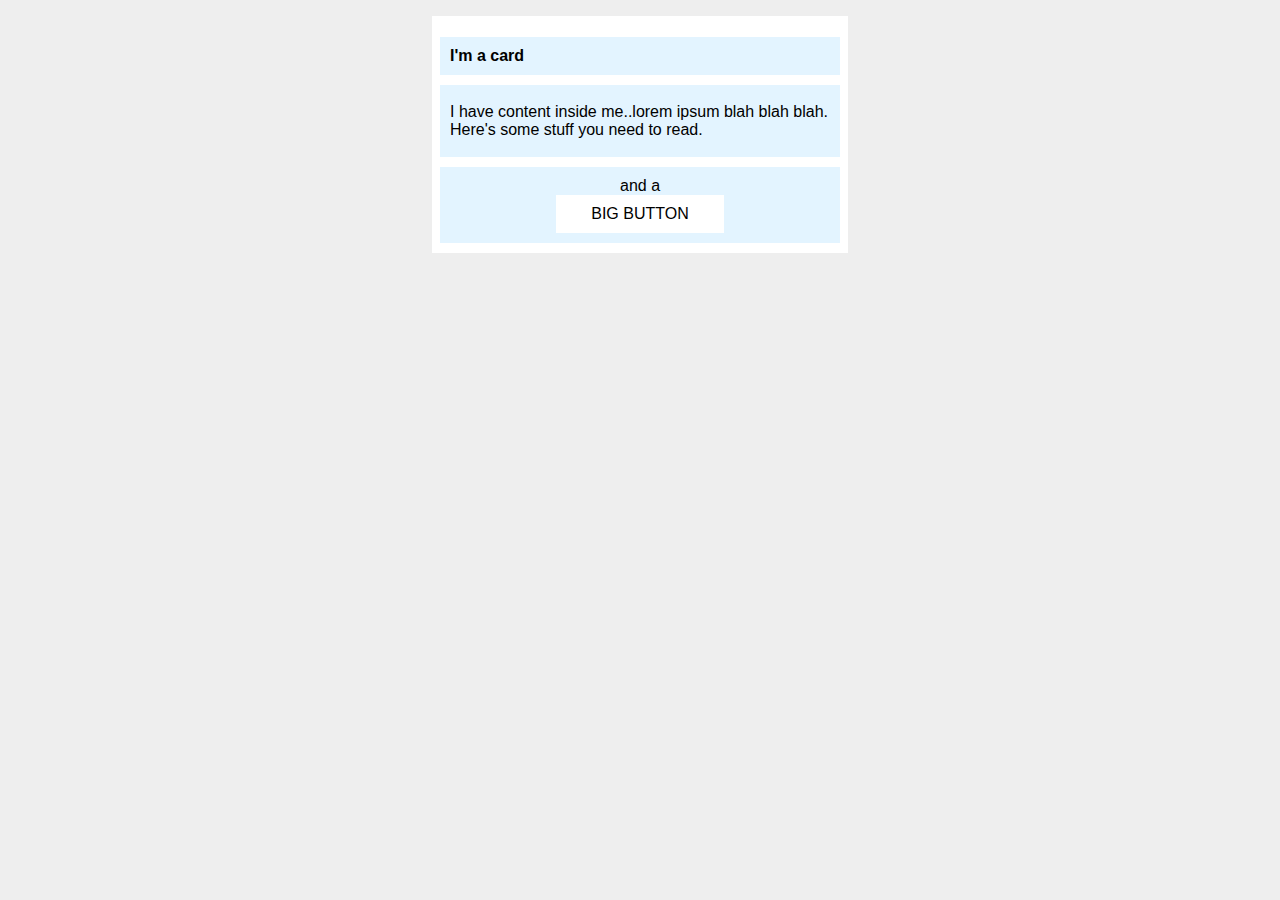
<file: foundations/block-and-inline/02-margin-and-padding-2/index.html>
<!DOCTYPE html>
<html lang="en">
  <head>
    <meta charset="UTF-8">
    <meta http-equiv="X-UA-Compatible" content="IE=edge">
    <meta name="viewport" content="width=device-width, initial-scale=1.0">
    <title>Margin and Padding exercise 2</title>
    <link rel="stylesheet" href="style.css">
  </head>
  <body>
    <div class="card">
      <h1 class="title">I'm a card</h1>
      <div class="content">I have content inside me..lorem ipsum blah blah blah. Here's some stuff you need to read.</div>
      <div class="button-container"><p>and a</p><button>BIG BUTTON</button></div>
    </div>
  </body>
</html>
</file>
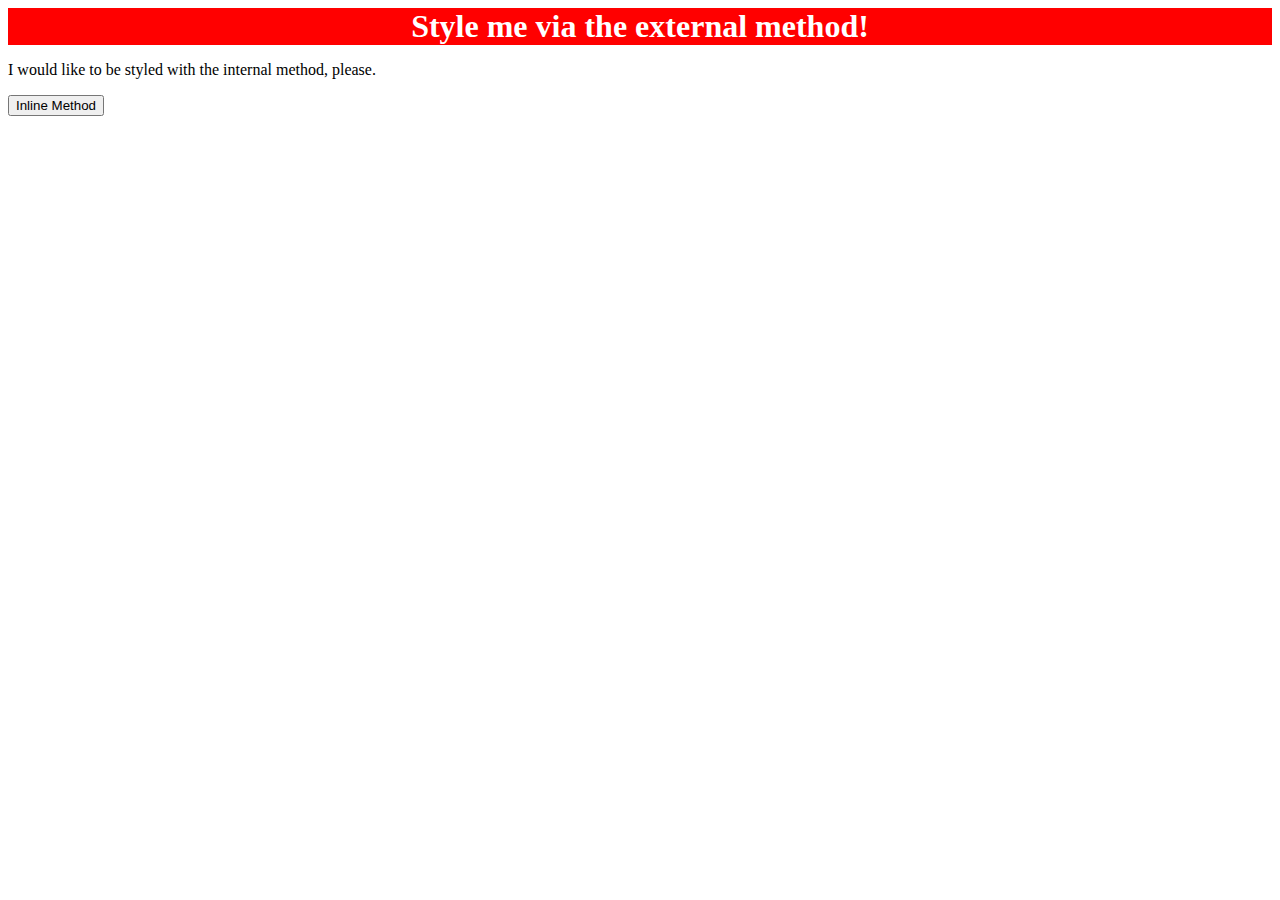
<file: foundations/intro-to-css/01-css-methods/index.html>
<!DOCTYPE html>
<html lang="en">
  <head>
    <meta charset="UTF-8">
    <meta http-equiv="X-UA-Compatible" content="IE=edge">
    <meta name="viewport" content="width=device-width, initial-scale=1.0">
    <title>Methods for Adding CSS</title>
    <link rel="stylesheet" href="stylesheet.css">
  </head>
  <body>
    <div>Style me via the external method!</div>
    <p>I would like to be styled with the internal method, please.</p>
    <button>Inline Method</button>
  </body>
</html>
</file>
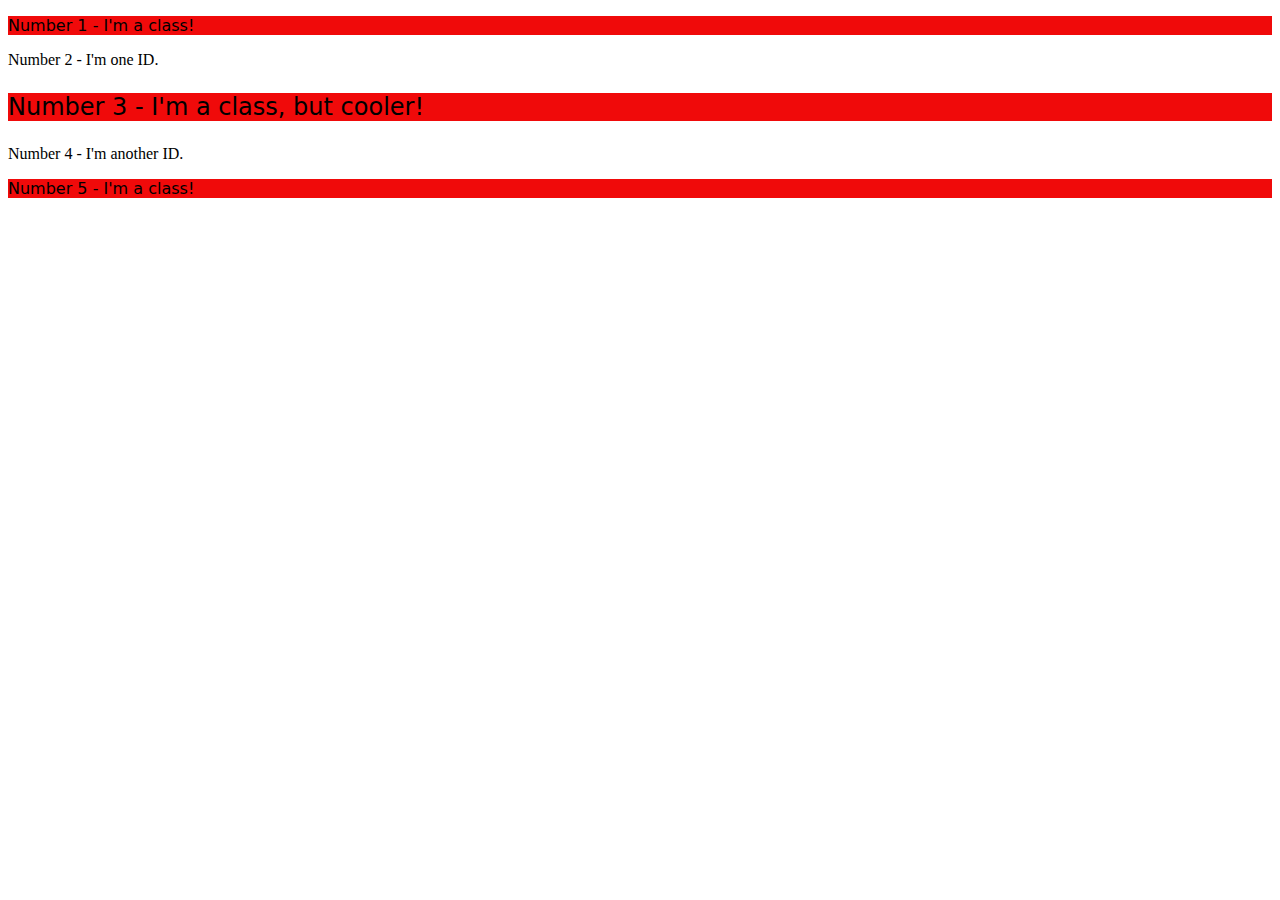
<file: foundations/intro-to-css/02-class-id-selectors/index.html>
<!DOCTYPE html>
<html lang="en">
  <head>
    <meta charset="UTF-8">
    <meta http-equiv="X-UA-Compatible" content="IE=edge">
    <meta name="viewport" content="width=device-width, initial-scale=1.0">
    <title>Class and ID Selectors</title>
    <link rel="stylesheet" href="style.css">
  </head>
  <body>
    <p class="impar">Number 1 - I'm a class!</p>
    <div>Number 2 - I'm one ID.</div>
    <p class="impar cooler" >Number 3 - I'm a class, but cooler!</p>
    <div>Number 4 - I'm another ID.</div>
    <p class="impar">Number 5 - I'm a class!</p>
  </body>
</html>
</file>
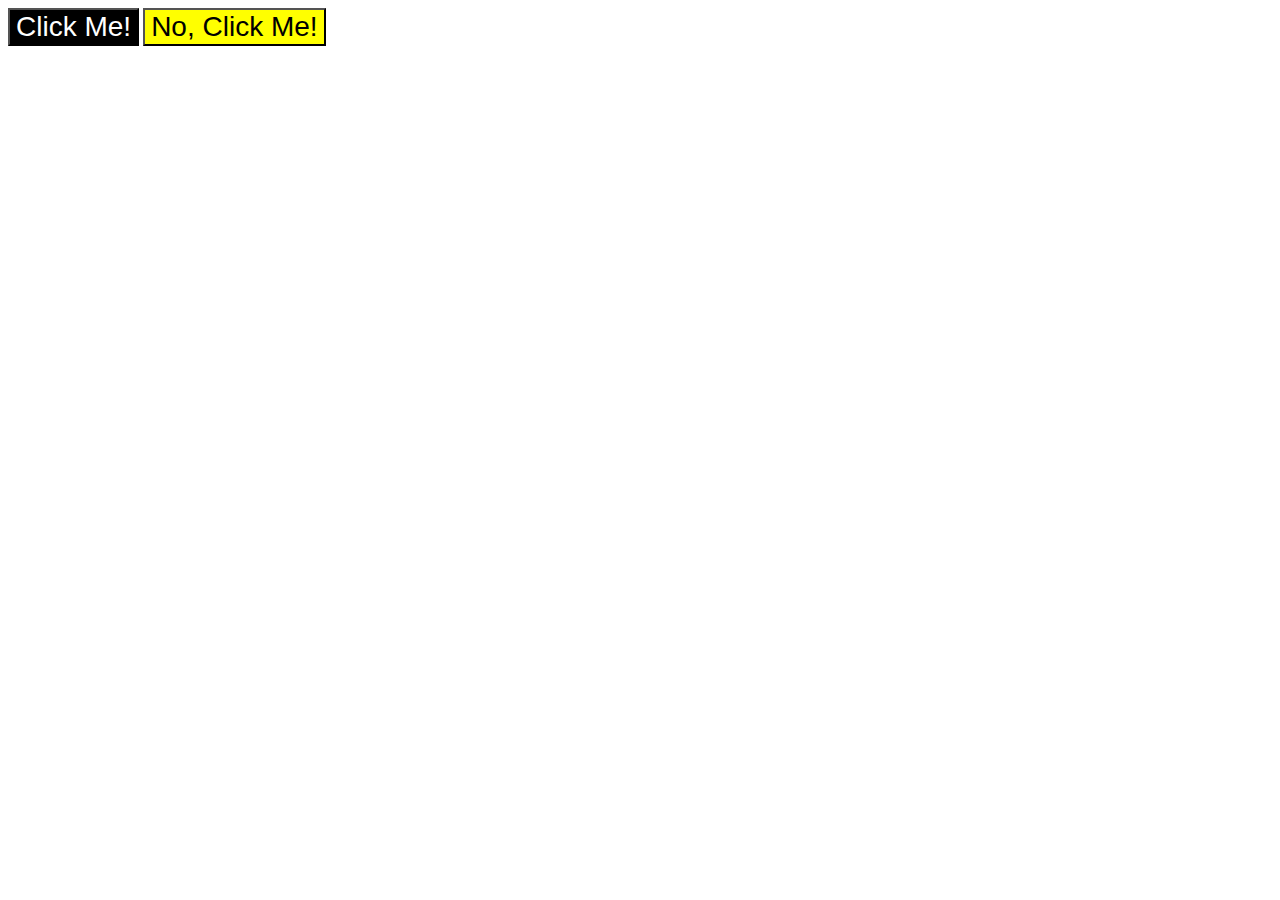
<file: foundations/intro-to-css/03-grouping-selectors/index.html>
<!DOCTYPE html>
<html lang="en">
  <head>
    <meta charset="UTF-8">
    <meta http-equiv="X-UA-Compatible" content="IE=edge">
    <meta name="viewport" content="width=device-width, initial-scale=1.0">
    <title>Grouping Selectors</title>
    <link rel="stylesheet" href="style.css">
  </head>
  <body>
    <button class="click black">Click Me!</button>
    <button class="click yellow">No, Click Me!</button>
  </body>
</html>
</file>
<file: foundations/block-and-inline/02-margin-and-padding-2/style.css>
body {
  background: #eee;
  font-family: sans-serif;
}

* {
  font-size: 16px;
}

.card {
  width: 400px;
  background: #fff;
  margin: 16px auto;
  padding: 10px 8px;
}

.title {
  background: #e3f4ff;
  margin-bottom: 10px;
  padding: 10px;
}

.content {
  background: #e3f4ff;
  margin-bottom: 10px;
  padding: 18px 10px;
}

.button-container {
  background: #e3f4ff;
  padding: 10px 15px;
}

.button-container p {
  padding-left: 165px;
  margin: 0;
}


button {
  background: white;
  border: 1px solid #eee;
  padding: 10px 35px;
  border-style:none;
  display: block;
  margin: 0 auto;
}
</file>
<file: foundations/intro-to-css/01-css-methods/stylesheet.css>
div {
    background-color: red;
    color: white;
    font-size: 32px;
    text-align: center;
    font-weight: bold;
}
</file>
<file: foundations/intro-to-css/02-class-id-selectors/style.css>
.impar {
    background-color: #F00A0A;
    font-family: Verdana, DejaVu Sans, sans-serif;
}

.impar.cooler {
    font-size: 24px;
}

#numbertwo {
    color: #27B7F5;
    font-size: 36px;
}

#numberfour {
    background-color: #27F5B0;
    font-size: 24px;
    font-weight: bold;
}
</file>
<file: foundations/intro-to-css/03-grouping-selectors/style.css>
.click {
    font-size: 28px;
    font-family: Helvetica, 'Times New Roman', sans-serif;
}

.click.black {
    background-color: black;
    color: white;
}

.click.yellow {
    background-color: yellow;
}
</file>
